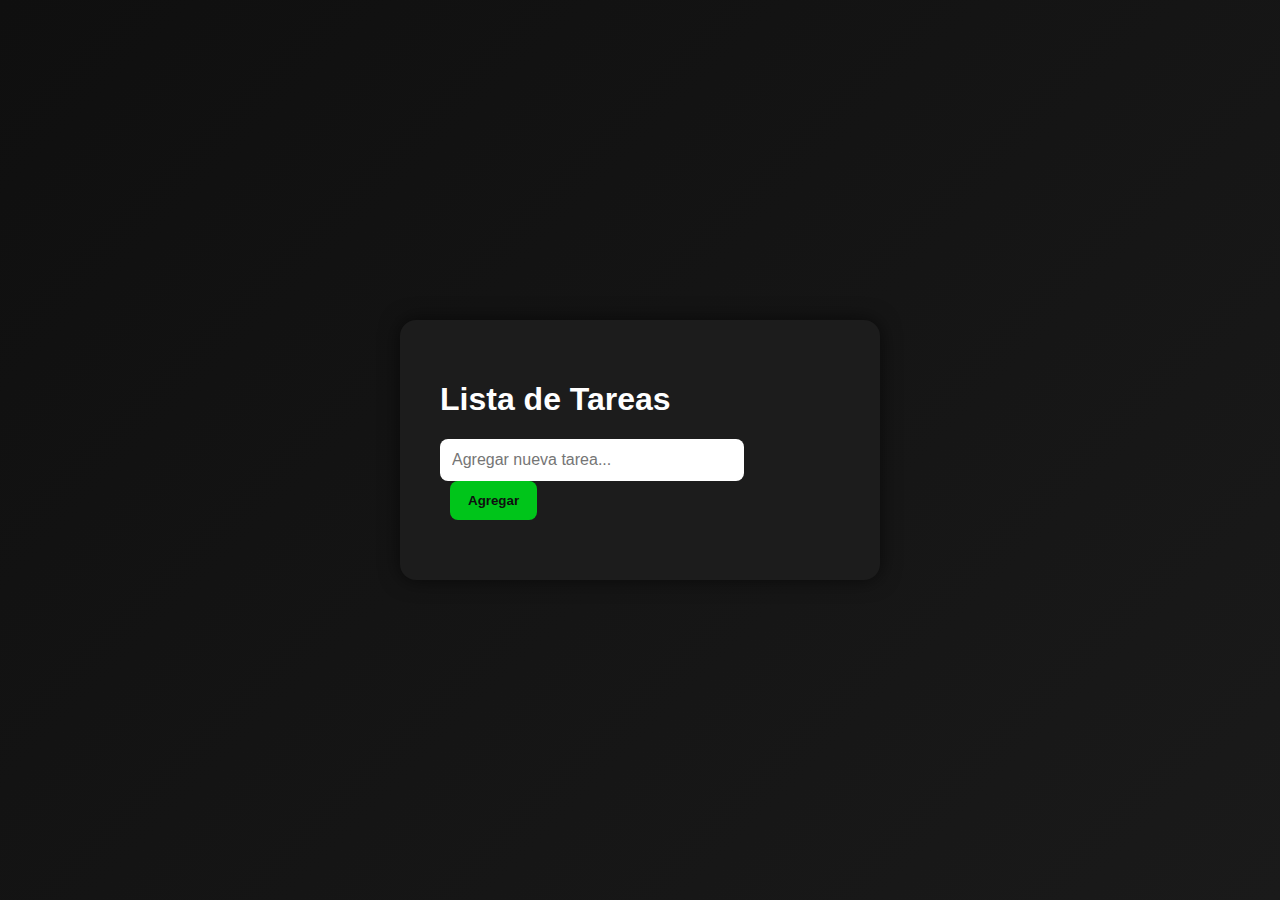
<file: index.html>
<!DOCTYPE html>
<html lang="es">
<head>
  <meta charset="UTF-8">
  <meta name="viewport" content="width=device-width, initial-scale=1.0">
  <title>App de Tareas</title>
  <link rel="stylesheet" href="style.css">
</head>
<body>
    <div class="container">
        <h1>Lista de Tareas</h1>
        <div class="input-section">
            <input type="text" id="nueva-tarea" placeholder="Agregar nueva tarea...">
            <button id="agregar-btn">Agregar</button>
        </div>
        <ul id="lista-tareas">
        <!-- Las tareas van a aparecer acá -->
        </ul>
    </div>
    <script src="script.js"></script>
</body>
</html>
</file>
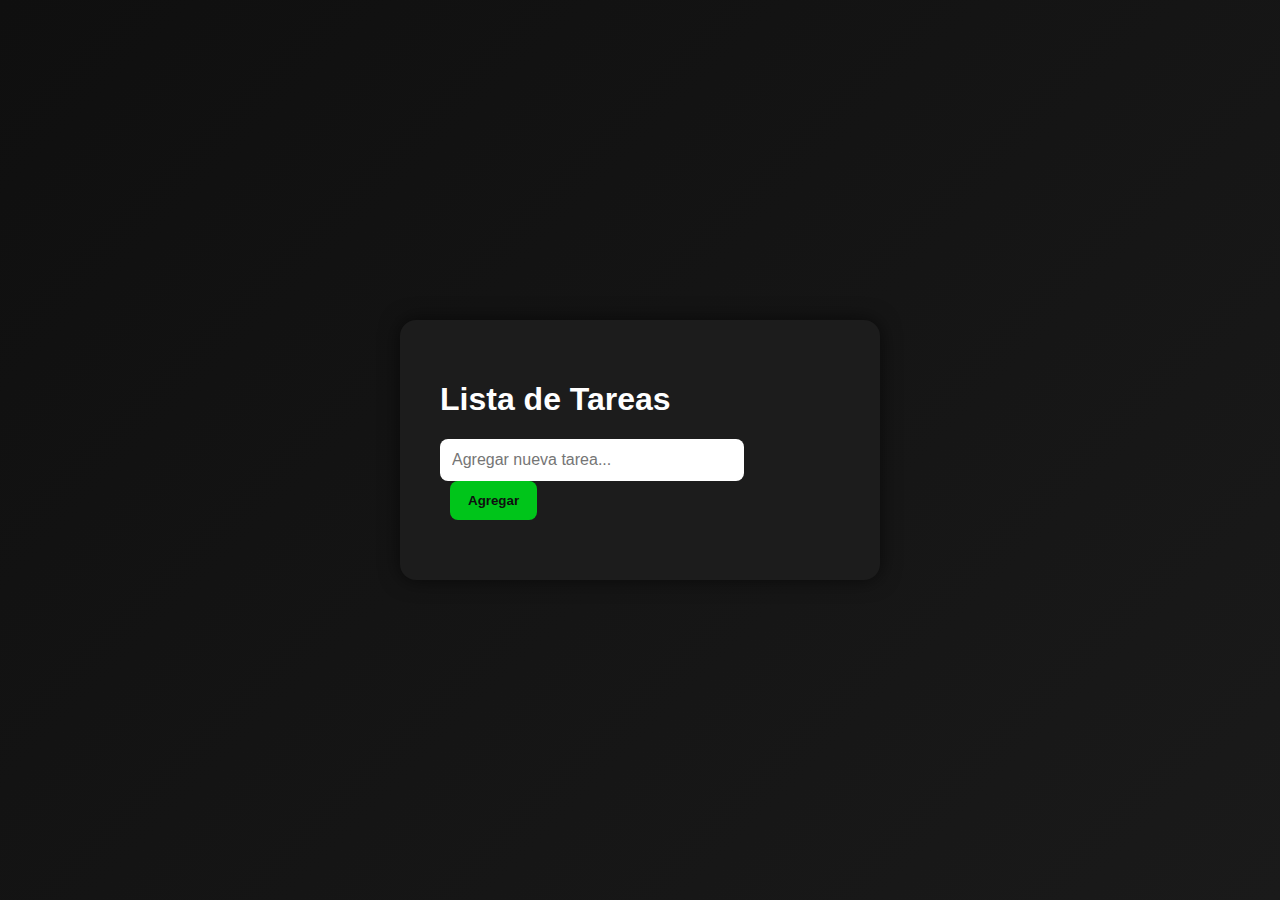
<file: ToDo App/index.html>
<!DOCTYPE html>
<html lang="es">
<head>
  <meta charset="UTF-8">
  <meta name="viewport" content="width=device-width, initial-scale=1.0">
  <title>App de Tareas</title>
  <link rel="stylesheet" href="style.css">
</head>
<body>
    <div class="container">
        <h1>Lista de Tareas</h1>
        <div class="input-section">
            <input type="text" id="nueva-tarea" placeholder="Agregar nueva tarea...">
            <button id="agregar-btn">Agregar</button>
        </div>
        <ul id="lista-tareas">
        <!-- Las tareas van a aparecer acá -->
        </ul>
    </div>
    <script src="script.js"></script>
</body>
</html>
</file>
<file: style.css>
body {
  background: linear-gradient(135deg, #0f0f0f, #1a1a1a);
  color: #fff;
  font-family: 'Arial', sans-serif;
  min-height: 100vh;
  margin: 0;
  display: flex;
  justify-content: center;
  align-items: center;
}
.container {
  background: #1c1c1c;
  padding: 40px;
  border-radius: 16px;
  box-shadow: 0 0 20px rgba(0,0,0,0.6);
  width: 100%;
  max-width: 400px;
}
.input-section {
  margin-bottom: 20px;
}
input {
  padding: 12px;
  width: 70%;
  border-radius: 8px;
  border: none;
  outline: none;
  font-size: 16px;
}
button {
  padding: 12px 18px;
  margin-left: 10px;
  background-color: #00c51a;
  color: #0f0f0f;
  font-weight: bold;
  border: none;
  border-radius: 8px;
  cursor: pointer;
  transition: transform 0.2s ease, background-color 0.3s ease;
}
button:hover {
  transform: translateY(-2px);
  background-color: #007406;
}
ul {
  list-style: none;
  padding: 0;
  margin-top: 20px;
}
li {
  background-color: #2c2c2c;
  margin-bottom: 10px;
  padding: 12px 15px;
  border-radius: 8px;
  display: flex;
  justify-content: space-between;
  align-items: center;
  transition: background-color 0.3s ease, transform 0.2s ease;
}
li:hover {
  transform: scale(1.02);
  background-color: #3a3a3a;
}
li.completed {
  text-decoration: line-through;
  opacity: 0.6;
}
li button {
  background-color: transparent;
  border: none;
  color: #ff4c4c;
  font-weight: bold;
  font-size: 16px;
  cursor: pointer;
  transition: transform 0.2s ease;
}
li button:hover {
  transform: rotate(20deg) scale(1.2);
}
</file>
<file: ToDo App/style.css>
body {
  background: linear-gradient(135deg, #0f0f0f, #1a1a1a);
  color: #fff;
  font-family: 'Arial', sans-serif;
  min-height: 100vh;
  margin: 0;
  display: flex;
  justify-content: center;
  align-items: center;
}
.container {
  background: #1c1c1c;
  padding: 40px;
  border-radius: 16px;
  box-shadow: 0 0 20px rgba(0,0,0,0.6);
  width: 100%;
  max-width: 400px;
}
.input-section {
  margin-bottom: 20px;
}
input {
  padding: 12px;
  width: 70%;
  border-radius: 8px;
  border: none;
  outline: none;
  font-size: 16px;
}
button {
  padding: 12px 18px;
  margin-left: 10px;
  background-color: #00c51a;
  color: #0f0f0f;
  font-weight: bold;
  border: none;
  border-radius: 8px;
  cursor: pointer;
  transition: transform 0.2s ease, background-color 0.3s ease;
}
button:hover {
  transform: translateY(-2px);
  background-color: #007406;
}
ul {
  list-style: none;
  padding: 0;
  margin-top: 20px;
}
li {
  background-color: #2c2c2c;
  margin-bottom: 10px;
  padding: 12px 15px;
  border-radius: 8px;
  display: flex;
  justify-content: space-between;
  align-items: center;
  transition: background-color 0.3s ease, transform 0.2s ease;
}
li:hover {
  transform: scale(1.02);
  background-color: #3a3a3a;
}
li.completed {
  text-decoration: line-through;
  opacity: 0.6;
}
li button {
  background-color: transparent;
  border: none;
  color: #ff4c4c;
  font-weight: bold;
  font-size: 16px;
  cursor: pointer;
  transition: transform 0.2s ease;
}
li button:hover {
  transform: rotate(20deg) scale(1.2);
}
</file>
